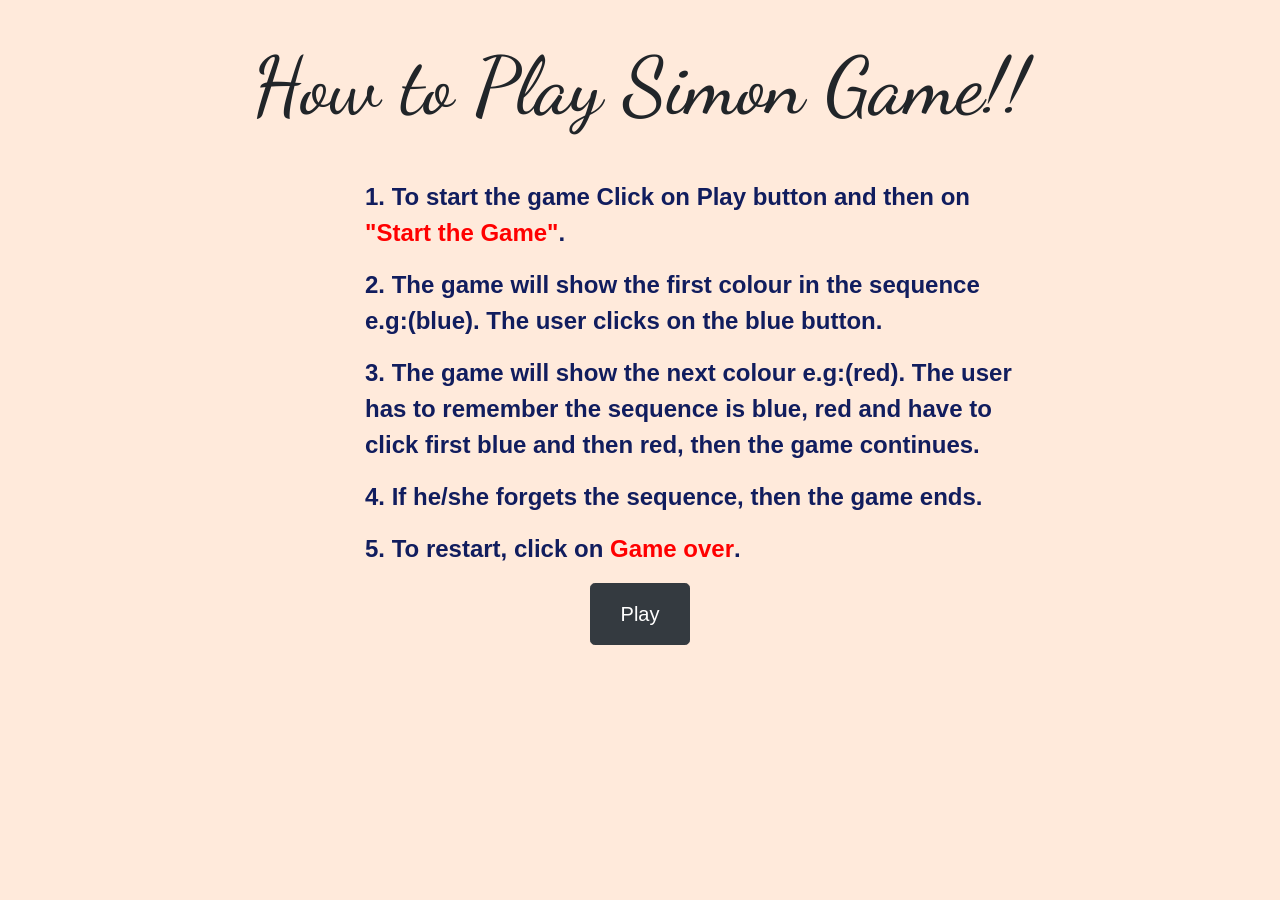
<file: index.html>
<!DOCTYPE html>
<html lang="en" dir="ltr">
  <head>
    <meta charset="utf-8">
    <meta name="viewport" content="width=device-width, initial-scale=1.0">
    <title>Play the Simon Game</title>

    <!-- Latest compiled and minified CSS -->
<link rel="stylesheet" href="https://maxcdn.bootstrapcdn.com/bootstrap/4.5.2/css/bootstrap.min.css">

<!-- jQuery library -->
<script src="https://ajax.googleapis.com/ajax/libs/jquery/3.5.1/jquery.min.js"></script>

<!-- Popper JS -->
<script src="https://cdnjs.cloudflare.com/ajax/libs/popper.js/1.16.0/umd/popper.min.js"></script>

<!-- Latest compiled JavaScript -->
<script src="https://maxcdn.bootstrapcdn.com/bootstrap/4.5.2/js/bootstrap.min.js"></script>
<link rel="stylesheet" href="index.css">
<link href="https://fonts.googleapis.com/css2?family=Satisfy&display=swap" rel="stylesheet">
<link href="https://fonts.googleapis.com/css2?family=Dancing+Script:wght@700&display=swap" rel="stylesheet">



  </head>
  <body>
    <div class="container-fluid">
      <h1 class="heading">How to Play Simon Game!!</h1>
      <p>1. To start the game Click on Play button and then on <span>"Start the Game"</span>.</p>
      <p>2. The game will show the first colour in the sequence e.g:(blue). The user clicks on the blue button.</p>
      <p>3. The game will show the next colour e.g:(red). The user has to remember the sequence is blue, red and have to click first blue and then red, then the game continues.</p>
      <p>4. If he/she forgets the sequence, then the game ends.<p>
      <p>5. To restart, click on <span>Game over</span>.</p>
      <div class="play">
        <a href="game.html"><button type="button" class="btn btn-lg btn-dark">Play</button></a>
      </div>

    </div>


  </body>
</html>
</file>
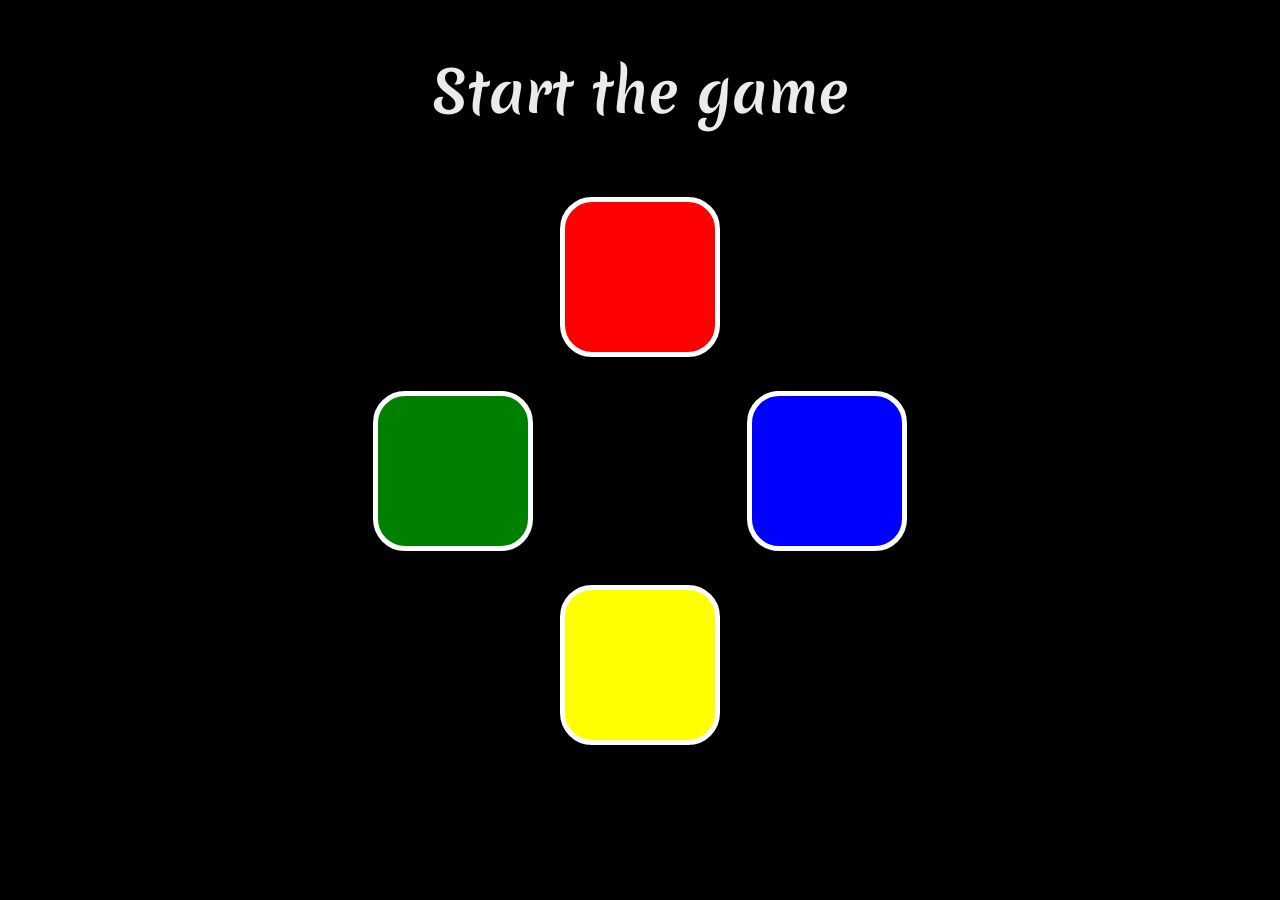
<file: game.html>
<!DOCTYPE html>
<html lang="en" dir="ltr">

<head>
  <meta charset="utf-8">
  <meta name="viewport" content="width=device-width, initial-scale=1.0">
  <title>Simon</title>
  <link rel="stylesheet" href="styles.css">
  <link href="https://fonts.googleapis.com/css?family=Press+Start+2P" rel="stylesheet">
  <link href="https://fonts.googleapis.com/css2?family=Marck+Script&display=swap" rel="stylesheet">
  <link href="https://fonts.googleapis.com/css2?family=Merienda:wght@700&display=swap" rel="stylesheet">
</head>

<body>
  <h1 id="level-title"> Start the game</h1>
  <div class="container">
    <div lass="row">

      <div type="button" id="red" class="btn red">

      </div>
    </div>
    <div class="row">
      <div type="button" id="green" class="one btn green">
      </div>

      <div type="button" id="blue" class="two btn blue">

      </div>
    </div>

    <div class="row">

      <div type="button" id="yellow" class="btn yellow">

      </div>

    </div>

  </div>
  <script src="https://ajax.googleapis.com/ajax/libs/jquery/3.5.1/jquery.min.js"></script>
  <script src="game.js"></script>


</body>

</html>
</file>
<file: index.css>
body{
  background-color: #ffeadb;
}
h1{
  font-size: 5rem;
  font-family: 'Dancing Script', cursive;
  text-align: center;
  padding: 3%;
}
p{
  padding: 0 20%;
  margin-left: 100px;
  font-size: 1.5em;
  color: #111d5e;
  font-weight: 600;
}

.btn{
  padding: 15px 30px 15px 30px;
}
.play{
  text-align: center;
}
span{
  color: red;
  font-family: sans-serif;
  font-weight: bold;
}
a{
  color: #fff;
  font-size: 1.5rem;
}

@media(max-width:1200px){
  h1{
    font-size: 3rem;
  }
  p{
    padding: 0 1%;
    margin-left: 40px;
    font-size: 1.2rem;

  }
}
</file>
<file: styles.css>
body {
  text-align: center;
  background-color: black;
}

#level-title {
  font-family: 'Merienda', cursive;
  font-size: 3.5rem;
  margin: 4%;
  color: #ebebeb;
}

.container {
  display: block;
  width: 50%;
  margin: auto;

}

.btn {
  margin: 15px;
  display: inline-block;
  height: 150px;
  width: 150px;
  border: 5px solid #fff;
  border-radius: 20%;
}

.one{
  margin-right: 110px;
}
.two{
  margin-left: 100px;
}

.game-over {
  background-color: red;
  opacity: 0.8;
}

.red {
  background-color: red;
}

.green {
  background-color: green;
}

.blue {
  background-color: blue;
}

.yellow {
  background-color: yellow;
}

.pressed {
  box-shadow: 0 0 20px white;
  background-color: grey;
}

@media(max-width:1200px){
  h1{
    font-size: 1rem;
  }
  .btn{
    width: 60px;
    height: 60px;
    margin: 7px;
  }
  .one{
    margin-right: 30px;

  }
  .two{
    margin-left: 30px;
  }
  #some-element{
    display: none;
  }
}
</file>
